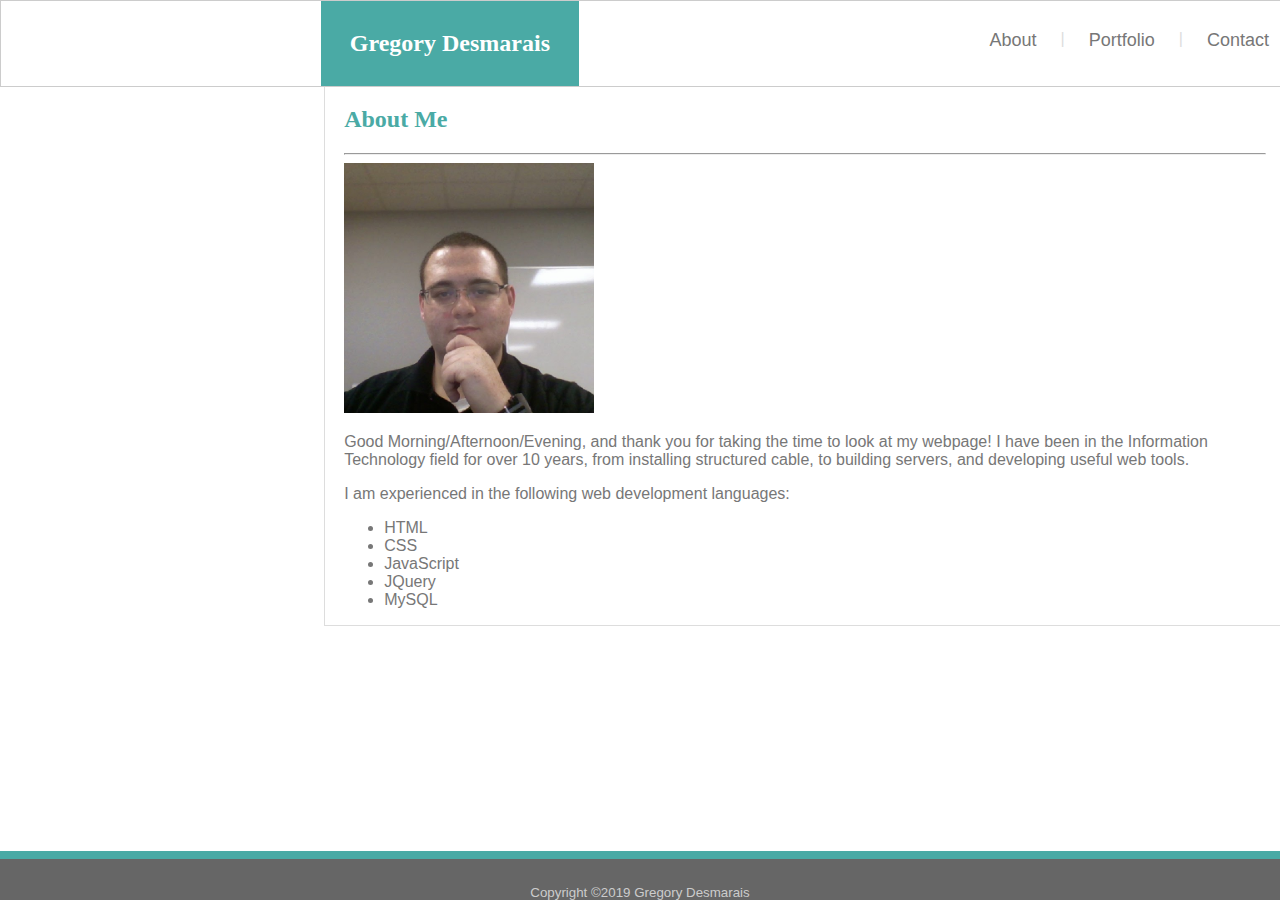
<file: index.html>
<!DOCTYPE html>
<html lang="en">

<head>
    <meta charset="UTF-8">
    <meta name="viewport" content="width=device-width, initial-scale=1.0">
    <meta http-equiv="X-UA-Compatible" content="ie=edge">
    <title>About Me - Gregory Desmarais</title>
    <link rel='stylesheet' href='assets/css/style.css'>

</head>

<body>
    <nav>
        <div class="nav">
            <div class='name'>Gregory Desmarais</div>
            <div class='menu'><a href="contact.html">Contact</a></div>
            <span> | </span>
            <div class='menu'><a href="portfolio.html">Portfolio</a></div>
            <span> | </span>
            <div class='menu'><a href="index.html">About</a></div>
        </div>
    </nav>
    <content>
        <header>
            <h2>About Me</h2>
        </header>
        <div class="main">
            <hr>
            <div class="main1">
                <img src='assets/images/me.jpg'>
                
            </div>
            <p>Good Morning/Afternoon/Evening, and thank you for taking the time to look at my webpage! I have been in the Information Technology field for over 10 years, from installing structured cable, to building servers, and developing useful web
                tools.
            </p>
            <p>
                I am experienced in the following web development languages:
                <ul>
                    <li>HTML</li>
                    <li>CSS</li>
                    <li>JavaScript</li>
                    <li>JQuery</li>
                    <li>MySQL</li>
                </ul>
            </p>
        </div>
    </content>
    <footer>Copyright &copy;2019 Gregory Desmarais</footer>
</body>

</html>
</file>
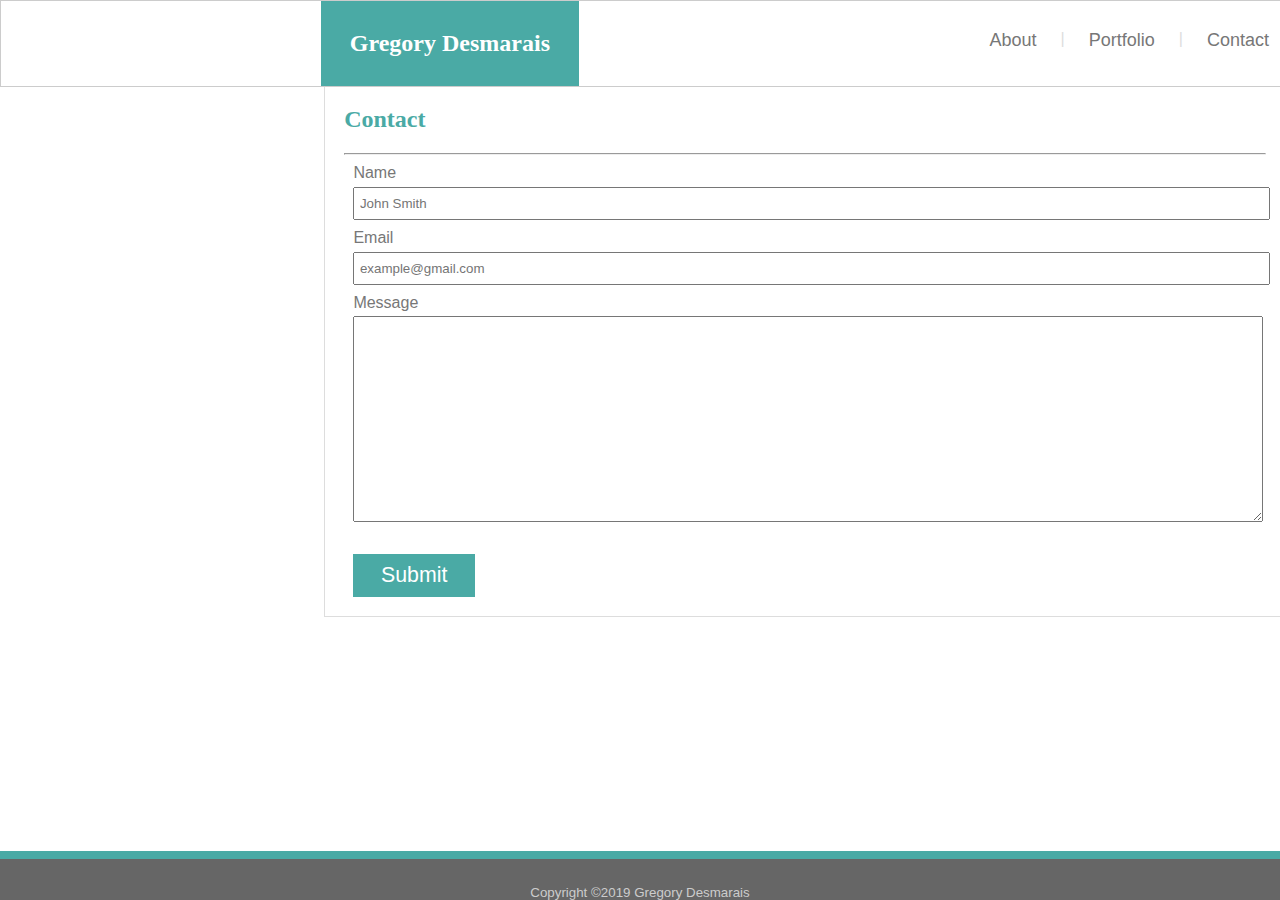
<file: contact.html>
<!DOCTYPE html>
<html lang="en">

<head>
    <meta charset="UTF-8">
    <meta name="viewport" content="width=device-width, initial-scale=1.0">
    <meta http-equiv="X-UA-Compatible" content="ie=edge">
    <title>Contact - Gregory Desmarais</title>
    <link rel='stylesheet' href='assets/css/style.css'>

</head>

<body>
    <nav>
        <div class="nav">
            <div class='name'>Gregory Desmarais</div>
            <div class='menu'><a href="contact.html">Contact</a></div>
            <span> | </span>
            <div class='menu'><a href="portfolio.html">Portfolio</a></div>
            <span> | </span>
            <div class='menu'><a href="index.html">About</a></div>
        </div>
    </nav>
    <content>
        <header>
            <h2>Contact</h2>
        </header>
        <div class="main">
            <hr>
            <form>
                <div class="contact">
                    <p>Name</p>
                    <input name='name' type='text' placeholder="John Smith">
                </div>
                <div class='contact'>
                    <p>Email</p>
                    <input name='email' type="email" placeholder="example@gmail.com">
                </div>
                <div class="contact">
                    <p>Message</p>
                    <textarea name="body"></textarea>
                </div>
                <button class="submit">Submit</button>
            </form>
        </div>
    </content>
    <footer>Copyright &copy;2019 Gregory Desmarais</footer>
</body>

</html>
</file>
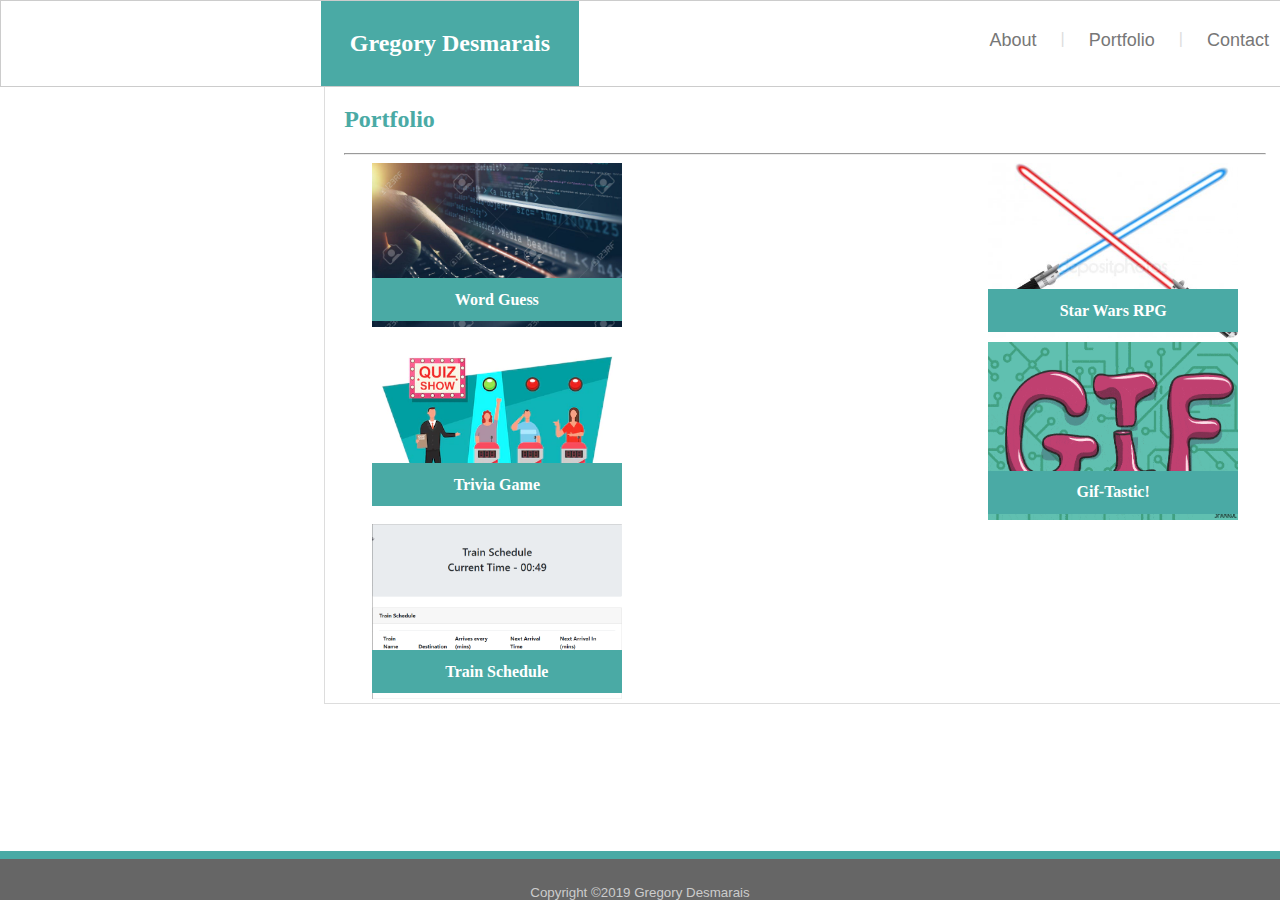
<file: portfolio.html>
<!DOCTYPE html>
<html lang="en">

<head>
    <meta charset="UTF-8">
    <meta name="viewport" content="width=device-width, initial-scale=1.0">
    <meta http-equiv="X-UA-Compatible" content="ie=edge">
    <title>Portfolio - Gregory Desmarais</title>
    <link rel='stylesheet' href='assets/css/style.css'>

</head>

<body>
    <nav>
        <div class="nav">
            <div class='name'>Gregory Desmarais</div>
            <div class='menu'><a href="contact.html">Contact</a></div>
            <span> | </span>
            <div class='menu'><a href="portfolio.html">Portfolio</a></div>
            <span> | </span>
            <div class='menu'><a href="index.html">About</a></div>
        </div>
    </nav>
    <content>
        <header>
            <h2>Portfolio</h2>
        </header>
        <div class="main">
            <hr>
            <div class="portfolio">
                <div class='column'>
                    <div class='thumbnail left'>
                        <a href="https://gregorydesmarais.github.io/Word-Guess-Game/" target='_blank'>
                            <img src="assets/images/code.jpg">
                        </a>
                        <div class='info'>Word Guess</div>
                    </div>
                    <div class='thumbnail right'>
                        <a href="http://gregorydesmarais.github.io/unit-4-game" target='_blank'>
                            <img src="assets/images/RPG.jpg">
                        </a>
                        <div class='info'>Star Wars RPG</div>
                    </div>
                </div>
                <div class='column'>
                    <div class='thumbnail left'>
                        <a href="https://gregorydesmarais.github.io/TriviaGame/" target='_blank'>
                            <img src="assets/images/trivia.png">
                        </a>
                        <div class='info'>Trivia Game</div>
                    </div>
                    <div class='thumbnail right'>
                        <a href="https://gregorydesmarais.github.io/Giftastic/" target='_blank'>
                            <img src="assets/images/gifs.gif">
                        </a>
                        <div class='info'>Gif-Tastic!</div>
                    </div>
                </div>
                <div class='column'>
                    <div class='thumbnail left'>
                        <a href="https://gregorydesmarais.github.io/trainScheduler/" target='_blank'>
                            <img src="assets/images/trainSchedule.png">
                        </a>
                        <div class='info'>Train Schedule</div>
                    </div>
                    <!-- <div class='thumbnail right'>
                        <a href="https://gregorydesmarais.github.io/Giftastic/" target='_blank'>
                            <img src="assets/images/gifs.gif">
                        </a>
                        <div class='info'>Gif-Tastic!</div>
                    </div> -->
                </div>
                <!-- <img src="https://image.shutterstock.com/image-vector/vector-circuit-board-background-technology-260nw-556401859.jpg">
                <img src="https://image.shutterstock.com/image-vector/vector-circuit-board-background-technology-260nw-556401859.jpg">
                <img src="https://image.shutterstock.com/image-vector/vector-circuit-board-background-technology-260nw-556401859.jpg">
                <img src="https://image.shutterstock.com/image-vector/vector-circuit-board-background-technology-260nw-556401859.jpg">
                <img src="https://image.shutterstock.com/image-vector/vector-circuit-board-background-technology-260nw-556401859.jpg">
                <img src="https://image.shutterstock.com/image-vector/vector-circuit-board-background-technology-260nw-556401859.jpg">
                <img src="https://image.shutterstock.com/image-vector/vector-circuit-board-background-technology-260nw-556401859.jpg"> -->
            </div>
        </div>
    </content>
    <footer>Copyright &copy;2019 Gregory Desmarais</footer>
</body>

</html>
</file>
<file: assets/css/style.css>
/* Constant section */

body {
    background-image: url("https://www.toptal.com/designers/subtlepatterns/patterns/fishnets-and-hearts.png");
    font-family: 'Arial', 'Helvetica Neue', Helvetica, sans-serif;
    color: #777777;
}

nav {
    background: #ffffff;
    border: #cccccc 1px solid;
    position: fixed;
    top: 0;
    left: 0;
    width: 100%;
    margin: 0 0 3% 0;
    padding: 0 25%;
}

footer {
    display: block;
    background: #666666;
    color: #cccccc;
    text-align: center;
    font-size: 10pt;
    padding: 2% 0 0;
    position: fixed;
    bottom: 0px;
    left: 0px;
    width: 100%;
    border-top: 8px solid #4aaaa5;
}

a {
    color: #777777;
    text-decoration: none;
    transition: background-color 1s, color .5s;
}

.menu>a:hover {
    background-color: #4aaaa5;
    color: white;
}

.nav {
    width: 960px;
}

.name {
    background: #4aaaa5;
    color: white;
    float: left;
    font-family: 'Georgia', Times, 'Times New Roman', serif;
    font-weight: bold;
    font-size: x-large;
    padding: 3%;
}

.menu {
    float: right;
    height: auto;
    padding: 3% 1.25%;
    font-size: large;
}

.nav>span {
    float: right;
    margin: 3% 1.25%;
    color: #dddddd;
}

content {
    display: block;
    background: #ffffff;
    border: #dddddd 1px solid;
    width: 960px;
    margin: 6% 25%;
}

header {
    font-family: 'Georgia', Times, "Times New Roman", serif;
    background: #ffffff;
    border: #cccccc;
    padding: 1% 2% 0;
    color: #4aaaa5;
}


/* About me specific */

.main {
    padding: 0 2%;
}

img {
    width: 250px;
}

.main1>p {
    display: inline;
    position: absolute;
    width: 36%;
    line-height: 2em;
    margin: 0 1%;
}


/* Contact Page specific */

.contact {
    margin: 1%;
}

input {
    height: 20px;
    padding: .5%;
    margin: 0;
    width: 100%;
}

textarea {
    height: 15em;
    width: 100%
}

.submit {
    background-color: #4aaaa5;
    border: none;
    padding: 1% 3%;
    text-align: center;
    text-decoration: none;
    margin: 2% 1%;
    font-family: Arial, Helvetica, sans-serif;
    color: #ffffff;
    font-size: 16pt
}

.contact>p {
    margin: .5% 0;
}


/* Portfolio section */

.portfolio>img {
    margin: 2% 2% 2% 0;
}

.info {
    background: #4aaaa5;
    color: white;
    float: left;
    font-family: 'Georgia', Times, 'Times New Roman', serif;
    font-weight: bold;
    padding: 5%;
    width: 90%;
    bottom: 10px;
    position: absolute;
    text-align: center;
}

.thumbnail {
    position: relative;
}

.left {
    float: left;
    margin-left: 3%;
}

.right {
    float: right;
    margin-right: 3%;
}

.column::after {
    content: "";
    clear: both;
    display: table;
}

@media screen and (max-width: 980px) {
    nav {
        all: unset;
        background: #ffffff;
        border: #cccccc 1px solid;
        position: fixed;
        top: 0;
        left: 0;
        width: 100%;
    }
    .nav {
        width: unset;
        padding: 0 5%;
    }
    header {
        font-family: 'Georgia', Times, "Times New Roman", serif;
        background: #ffffff;
        border: #cccccc;
        padding: 1.5% 5%;
        color: #4aaaa5;
    }
    content {
        /* all: unset; */
        display: block;
        background: #ffffff;
        border: #dddddd 1px solid;
        width: 65%;
        margin: 12% 4%;
    }
    footer {
        /* all: unset; */
        display: block;
        background: #666666;
        color: #cccccc;
        text-align: center;
        font-size: 10pt;
        padding: 3% 0;
        position: fixed;
        bottom: 0px;
        left: 0px;
        width: 100%;
        border-top: 8px solid #4aaaa5;
    }
    .contact>p {
        margin: 3% 0;
    }
}

@media screen and (max-width: 768px) {
    nav {
        all: unset;
        background: #ffffff;
        border: #cccccc 1px solid;
        position: fixed;
        top: 0;
        left: 0;
        width: 100%;
    }
    .nav {
        width: unset;
        padding: 0 3%;
    }
    header {
        font-family: 'Georgia', Times, "Times New Roman", serif;
        background: #ffffff;
        border: #cccccc;
        padding: 1.5% 5%;
        color: #4aaaa5;
    }
    content {
        /* all: unset; */
        display: block;
        background: #ffffff;
        border: #dddddd 1px solid;
        width: 95%;
        margin: 12% 0 0 2%;
    }
    footer {
        /* all: unset; */
        display: block;
        background: #666666;
        color: #cccccc;
        text-align: center;
        font-size: 10pt;
        padding: 3% 0;
        position: fixed;
        bottom: 0px;
        left: 0px;
        width: 100%;
        border-top: 8px solid #4aaaa5;
    }
    .main1>p {
        display: inline;
        position: absolute;
        width: 65%;
        line-height: 2em;
        margin: 0 1%;
    }
}

@media screen and (max-width: 640px) {
    nav {
        all: unset;
        background: #ffffff;
        border: #cccccc 1px solid;
        position: fixed;
        top: 0;
        left: 0;
        width: 100%;
    }
    .nav {
        width: 100%;
        padding: 0;
    }
    header {
        font-family: 'Georgia', Times, "Times New Roman", serif;
        background: #ffffff;
        border: #cccccc;
        padding: 1.5% 5%;
        color: #4aaaa5;
    }
    .name {
        width: 100%;
        text-align: center;
    }
    .menu {
        float: right;
        height: auto;
        padding: 3% 8%;
        font-size: large;
        margin: 0px 4% 0 0;
    }
    content {
        /* all: unset; */
        display: block;
        background: #ffffff;
        border: #dddddd 1px solid;
        width: 95%;
        margin: 25% 0 0 2%;
    }
    footer {
        /* all: unset; */
        display: block;
        background: #666666;
        color: #cccccc;
        text-align: center;
        font-size: 10pt;
        padding: 3% 0;
        position: fixed;
        bottom: 0px;
        left: 0px;
        width: 100%;
        border-top: 8px solid #4aaaa5;
    }
    .main1 {
        text-align: center;
    }
    img {
        width: 60%;
    }
    .main1>p {
        display: inline;
        position: absolute;
        width: 65%;
        line-height: 2em;
        margin: 0 1%;
    }
    body {
        padding-bottom: 20%;
    }
    .portfolio {
        text-align: center
    }
}
</file>
